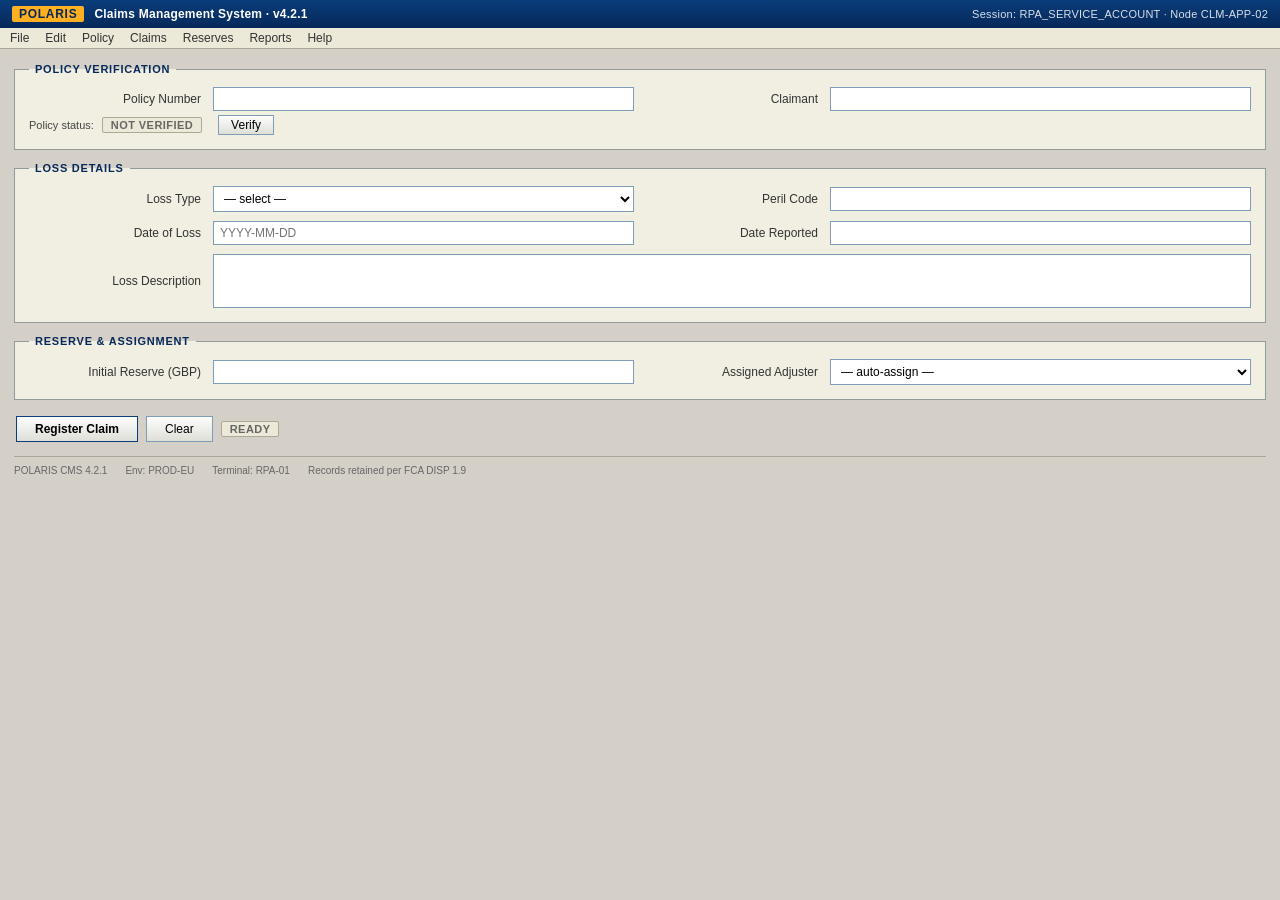
<file: frontend/static/core-system.html>
<!doctype html>
<html lang="en">
<head>
<meta charset="utf-8">
<title>POLARIS — Claims Registration</title>
<style>
/* The insurer's internal core system. Deliberately dated: this is the kind of
   screen a registration bot exists to spare people from. Nothing here shares
   the customer product's design tokens — it is a different system. */
* { box-sizing: border-box; }
body {
  margin: 0; background: #d4d0c8; color: #1a1a1a;
  font-family: "Segoe UI", Tahoma, sans-serif; font-size: 13px;
}
.titlebar {
  background: linear-gradient(180deg, #0a3d7a, #06285a);
  color: #fff; padding: 6px 12px; display: flex; align-items: center; gap: 10px;
  font-size: 12px; font-weight: 600; letter-spacing: .02em;
}
.titlebar .logo {
  background: #ffb020; color: #06285a; padding: 1px 7px; border-radius: 2px;
  font-weight: 800; letter-spacing: .06em;
}
.titlebar .right { margin-left: auto; font-weight: 400; opacity: .85; font-size: 11px; }

.menubar {
  background: #ece9d8; border-bottom: 1px solid #aca899;
  padding: 3px 10px; font-size: 12px; display: flex; gap: 16px; color: #333;
}
.menubar span { cursor: default; }

.workspace { padding: 14px; }
fieldset {
  border: 1px solid #919b9c; background: #f1efe2; margin: 0 0 12px; padding: 12px 14px 14px;
}
legend {
  font-weight: 700; font-size: 11px; text-transform: uppercase; letter-spacing: .07em;
  color: #06285a; padding: 0 6px;
}
.grid { display: grid; grid-template-columns: 172px 1fr 172px 1fr; gap: 9px 12px; align-items: center; }
.grid label { font-size: 12px; color: #333; text-align: right; }
.grid .wide { grid-column: 2 / -1; }

input[type=text], select, textarea {
  width: 100%; font-family: inherit; font-size: 12px; padding: 4px 6px;
  border: 1px solid #7f9db9; background: #fff; color: #000;
}
input:focus, select:focus, textarea:focus { outline: 1px solid #0a3d7a; background: #fffdf0; }
input[readonly] { background: #ece9d8; color: #555; }
textarea { resize: none; height: 54px; }

/* The bot's current field. Makes the automation legible to someone watching. */
.bot-active { background: #fffbcc !important; outline: 2px solid #ffb020; }

.statusline {
  display: flex; align-items: center; gap: 8px; margin-top: 4px;
  font-size: 11px; color: #444;
}
.pill {
  display: inline-block; padding: 1px 8px; border-radius: 2px;
  font-size: 11px; font-weight: 700; letter-spacing: .04em;
}
.pill-wait { background: #ece9d8; color: #666; border: 1px solid #aca899; }
.pill-ok { background: #d8f0d8; color: #14532d; border: 1px solid #7ab77a; }
.pill-err { background: #f8d7d7; color: #7f1d1d; border: 1px solid #c98b8b; }

.actions { display: flex; gap: 8px; padding: 4px 2px 0; align-items: center; }
button {
  font-family: inherit; font-size: 12px; padding: 5px 18px;
  border: 1px solid #7f9db9; background: linear-gradient(180deg, #fdfdfd, #dfdfd8);
  cursor: pointer;
}
button:hover:not(:disabled) { background: linear-gradient(180deg, #fff, #e8e8e0); }
button:disabled { color: #999; cursor: not-allowed; }
button.primary { font-weight: 700; border-color: #0a3d7a; }

#result { margin-top: 12px; }
.receipt {
  border: 2px solid #14532d; background: #eaf6ea; padding: 14px 16px;
}
.receipt h2 { margin: 0 0 8px; font-size: 15px; color: #14532d; }
.receipt .claimno {
  font-family: Consolas, monospace; font-size: 26px; font-weight: 700;
  letter-spacing: .06em; color: #06285a; margin: 6px 0 10px;
}
.receipt dl { margin: 0; display: grid; grid-template-columns: 150px 1fr; gap: 4px 12px; font-size: 12px; }
.receipt dt { color: #555; }
.receipt dd { margin: 0; font-weight: 600; }

.footer {
  margin-top: 14px; padding-top: 8px; border-top: 1px solid #aca899;
  font-size: 10px; color: #666; display: flex; gap: 18px;
}
</style>
</head>
<body>
<div class="titlebar">
  <span class="logo">POLARIS</span>
  <span>Claims Management System · v4.2.1</span>
  <span class="right">Session: RPA_SERVICE_ACCOUNT · Node CLM-APP-02</span>
</div>
<div class="menubar">
  <span>File</span><span>Edit</span><span>Policy</span><span>Claims</span>
  <span>Reserves</span><span>Reports</span><span>Help</span>
</div>

<div class="workspace">
  <fieldset>
    <legend>Policy Verification</legend>
    <div class="grid">
      <label for="policy_number">Policy Number</label>
      <input type="text" id="policy_number" autocomplete="off">
      <label for="claimant_name">Claimant</label>
      <input type="text" id="claimant_name" autocomplete="off">
    </div>
    <div class="statusline">
      <span>Policy status:</span><span class="pill pill-wait" id="policy_status">NOT VERIFIED</span>
      <button id="verify_btn" style="margin-left:8px;padding:2px 12px;">Verify</button>
    </div>
  </fieldset>

  <fieldset>
    <legend>Loss Details</legend>
    <div class="grid">
      <label for="loss_type">Loss Type</label>
      <select id="loss_type">
        <option value="">— select —</option>
        <option value="MOTOR">MOTOR</option>
        <option value="HOME">HOME / PROPERTY</option>
        <option value="HEALTH">HEALTH / MEDICAL</option>
      </select>
      <label for="peril">Peril Code</label>
      <input type="text" id="peril" autocomplete="off">

      <label for="date_of_loss">Date of Loss</label>
      <input type="text" id="date_of_loss" placeholder="YYYY-MM-DD" autocomplete="off">
      <label for="date_reported">Date Reported</label>
      <input type="text" id="date_reported" autocomplete="off">

      <label for="description">Loss Description</label>
      <textarea id="description" class="wide"></textarea>
    </div>
  </fieldset>

  <fieldset>
    <legend>Reserve &amp; Assignment</legend>
    <div class="grid">
      <label for="reserve">Initial Reserve (GBP)</label>
      <input type="text" id="reserve" autocomplete="off">
      <label for="adjuster">Assigned Adjuster</label>
      <select id="adjuster">
        <option value="">— auto-assign —</option>
        <option value="M.BENNETT">M.BENNETT · Motor</option>
        <option value="R.OKAFOR">R.OKAFOR · Property</option>
        <option value="S.PATEL">S.PATEL · Medical</option>
      </select>
    </div>
  </fieldset>

  <div class="actions">
    <button class="primary" id="register_btn">Register Claim</button>
    <button id="clear_btn">Clear</button>
    <span class="pill pill-wait" id="submit_status">READY</span>
  </div>

  <div id="result"></div>

  <div class="footer">
    <span>POLARIS CMS 4.2.1</span><span>Env: PROD-EU</span>
    <span>Terminal: RPA-01</span><span>Records retained per FCA DISP 1.9</span>
  </div>
</div>

<script>
// This page stands in for the insurer's core system. It validates and issues a
// claim number the way the real one would, so the bot has something genuine to
// interact with rather than a scripted animation.
const $ = id => document.getElementById(id);

$("verify_btn").addEventListener("click", () => {
  const policy = $("policy_number").value.trim();
  const badge = $("policy_status");
  // POL followed by digits is this insurer's format; anything else is rejected
  // exactly as the real system would.
  if (/^POL\d{4,}$/i.test(policy)) {
    badge.textContent = "VERIFIED · IN FORCE";
    badge.className = "pill pill-ok";
  } else {
    badge.textContent = "NOT FOUND";
    badge.className = "pill pill-err";
  }
});

$("clear_btn").addEventListener("click", () => {
  document.querySelectorAll("input, textarea, select").forEach(el => { el.value = ""; });
  $("policy_status").textContent = "NOT VERIFIED";
  $("policy_status").className = "pill pill-wait";
  $("submit_status").textContent = "READY";
  $("submit_status").className = "pill pill-wait";
  $("result").innerHTML = "";
});

$("register_btn").addEventListener("click", () => {
  const status = $("submit_status");
  const required = [
    ["policy_number", "Policy Number"], ["claimant_name", "Claimant"],
    ["loss_type", "Loss Type"], ["date_of_loss", "Date of Loss"],
  ];
  const missing = required.filter(([id]) => !$(id).value.trim()).map(([, label]) => label);

  if (missing.length) {
    status.textContent = "REJECTED — MISSING: " + missing.join(", ").toUpperCase();
    status.className = "pill pill-err";
    return;
  }
  if ($("policy_status").textContent.startsWith("NOT")) {
    status.textContent = "REJECTED — POLICY NOT VERIFIED";
    status.className = "pill pill-err";
    return;
  }

  // Claim numbers are sequential per the insurer's numbering scheme. The real
  // system reads its own counter; this stand-in is told where the book is up to
  // via ?seq=, falling back to the session's own counter for manual use.
  const fromUrl = Number(new URLSearchParams(location.search).get("seq") || 0);
  const stored = Number(localStorage.getItem("polaris_seq") || 0);
  const seq = Math.max(fromUrl, stored, 88410) + 1;
  localStorage.setItem("polaris_seq", String(seq));
  const claimNumber = "CLM-" + seq;

  const adjuster = $("adjuster").value ||
    ({ MOTOR: "M.BENNETT", HOME: "R.OKAFOR", HEALTH: "S.PATEL" }[$("loss_type").value] || "M.BENNETT");
  const reserve = $("reserve").value.trim() || "0.00";

  status.textContent = "REGISTERED";
  status.className = "pill pill-ok";

  $("result").innerHTML = `
    <div class="receipt">
      <h2>✓ Claim Registered Successfully</h2>
      <div class="claimno" id="issued_claim_number">${claimNumber}</div>
      <dl>
        <dt>Policy</dt><dd>${$("policy_number").value}</dd>
        <dt>Claimant</dt><dd>${$("claimant_name").value}</dd>
        <dt>Loss type</dt><dd>${$("loss_type").value}</dd>
        <dt>Date of loss</dt><dd>${$("date_of_loss").value}</dd>
        <dt>Initial reserve</dt><dd>GBP ${reserve}</dd>
        <dt>Assigned adjuster</dt><dd id="issued_adjuster">${adjuster}</dd>
        <dt>Status</dt><dd>OPEN — AWAITING DOCUMENTATION</dd>
      </dl>
    </div>`;
});
</script>
</body>
</html>
</file>
